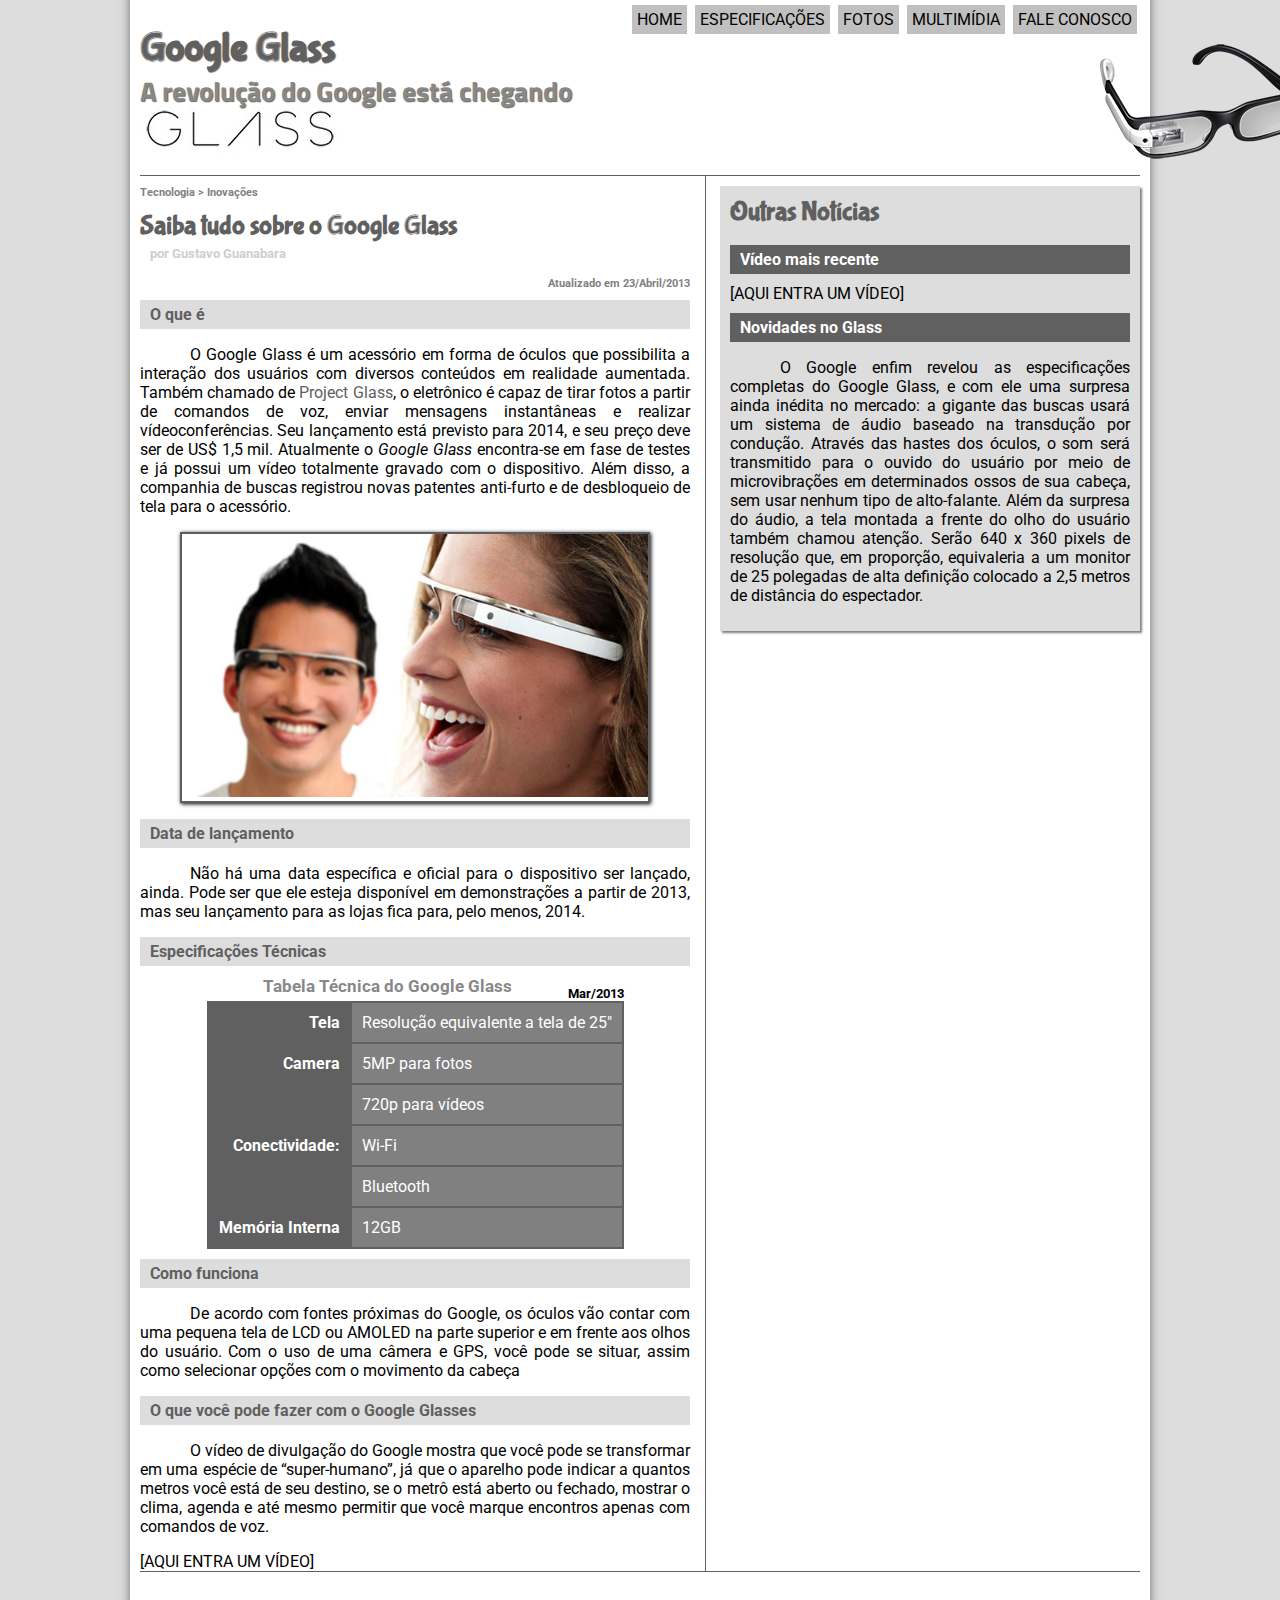
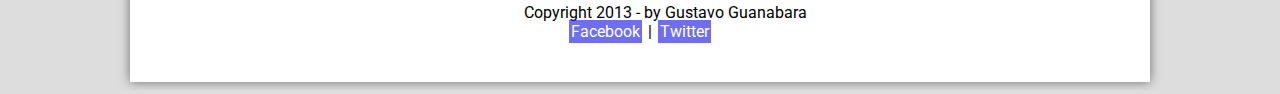
<file: HTML5_CSS3-CursoEmVideo/projeto-glass-html5/index.html>
<!DOCTYPE html>
<html lang = "pt-br">
<head>
	<meta charset="UTF-8">
	<title>Tudo sobre Google Glass</title>
	<link rel="stylesheet" href="_css/estilo.css"/> 


</head>
<script language="javascript" src="_javascript/funcoes.js"></script>

<body>
	<div id="interface">
		<header id = "cabeçalho">
			<hgroup>
				<h1>Google Glass</h1>
				<h2>A revolução do Google está chegando</h2>
			</hgroup>
			<nav id="menu">
				<h1>Menu Principal</h1>
				<ul>
					<li onmouseover="mudaFoto('_imagens/home.png')" onmouseout="mudaFoto('_imagens/glass-oculos-preto-peq.png')"><a href="index.html">Home</a></li>
					<li onmouseover="mudaFoto('_imagens/especificacoes.png')" onmouseout="mudaFoto('_imagens/glass-oculos-preto-peq.png')"><a href="specs.html">Especificações</a></li>
					<li onmouseover="mudaFoto('_imagens/fotos.png')" onmouseout="mudaFoto('_imagens/glass-oculos-preto-peq.png')"><a href="fotos.html">Fotos</a></li>
					<li onmouseover="mudaFoto('_imagens/multimidia.png')" onmouseout="mudaFoto('_imagens/glass-oculos-preto-peq.png')"><a href="multimidia.html">Multimídia</a></li>
					<li onmouseover="mudaFoto('_imagens/contato.png')" onmouseout="mudaFoto('_imagens/glass-oculos-preto-peq.png')"><a href="fale-conosco.html">Fale conosco</a></li>
				</ul> 
			</nav>

			<img id = "icone" src="_imagens/glass-oculos-preto-peq.png">
		</header>




		<section id="corpo"> 

			<article id="noticia-principal">
				<header id="cabecalho-artigo"> 
					<hgroup>
						<h3>Tecnologia > Inovações</h3>
						<h1>Saiba tudo sobre o Google Glass</h1>
						<h2>por Gustavo Guanabara</h2>
						<h3 class="direita">Atualizado em 23/Abril/2013</h3>

					</hgroup>
				</header>
				<h2>O que é</h2>
				<p>O <span>Google Glass</span> é um acessório em forma de óculos que possibilita a interação dos usuários com diversos conteúdos em realidade aumentada. Também chamado de <a href="https://www.google.com/glass/start/" target="_blank">Project Glass</a>, o eletrônico é capaz de tirar fotos a partir de comandos de voz, enviar mensagens instantâneas e realizar vídeoconferências. Seu lançamento está previsto para 2014, e seu preço deve ser de US$ 1,5 mil. Atualmente o <em>Google Glass</em> encontra-se em fase de testes e já possui um vídeo totalmente gravado com o dispositivo. Além disso, a companhia de buscas registrou novas patentes anti-furto e de desbloqueio de tela para o acessório.</p>
				<figure class="foto-legenda">
					<img src="_imagens/glass-quadro-homem-mulher.jpg">
					<figcaption>
						<h3>Google Glass</h3>
						<p>Uma nova maneira de ver o mundo</p>
					</figcaption>
				</figure>
				<h2>Data de lançamento</h2>
				<p>Não há uma data específica e oficial para o dispositivo ser lançado, ainda. Pode ser que ele esteja disponível em demonstrações a partir de 2013, mas seu lançamento para as lojas fica para, pelo menos, 2014.</p>

				<table id="tabelaespec">
					<h2>Especificações Técnicas</h2>
					<caption>Tabela Técnica do Google Glass <span>Mar/2013</span></caption>
					<tr><td class="ce">Tela</td><td class="cd">Resolução equivalente a tela de 25"</td></tr>
					<tr><td rowspan="2" class="ce">Camera </td><td class="cd" >5MP para fotos </td></tr>
					<tr><td class="cd"> 720p para vídeos</td></tr>
					<tr><td rowspan="2" class="ce">Conectividade:</td><td class="cd"> Wi-Fi</td></tr>
					<tr><td class="cd"> Bluetooth</td></tr>
					<tr><td class="ce">Memória Interna</td><td class="cd"> 12GB</td></tr>
				</table>	
				<h2>Como funciona</h2>
				<p>De acordo com fontes próximas do Google, os óculos vão contar com uma pequena tela de LCD ou AMOLED na parte superior e em frente aos olhos do usuário. Com o uso de uma câmera e GPS, você pode se situar, assim como selecionar opções com o movimento da cabeça</p>
				<h2>O que você pode fazer com o Google Glasses</h2>
				<p>O vídeo de divulgação do Google mostra que você pode se transformar em uma espécie de “super-<wbr>humano”, já que o aparelho pode indicar a quantos metros você está de seu destino, se o metrô está aberto ou fechado, mostrar o clima, agenda e até mesmo permitir que você marque encontros apenas com comandos de voz.</p>

					[AQUI ENTRA UM VÍDEO]
				</article>
			</section>

			<aside id="lateral">
				<h1>Outras Notícias</h1>
				<h2>Vídeo mais recente</h2>

				[AQUI ENTRA UM VÍDEO]

				<h2>Novidades no Glass</h2>
				<p>O Google enfim revelou as especificações completas do Google Glass, e com ele uma surpresa ainda inédita no mercado: a gigante das buscas usará um sistema de áudio baseado na transdução por condução. Através das hastes dos óculos, o som será transmitido para o ouvido do usuário por meio de microvibrações em determinados ossos de sua cabeça, sem usar nenhum tipo de alto-falante.

				Além da surpresa do áudio, a tela montada a frente do olho do usuário também chamou atenção. Serão 640 x 360 pixels de resolução que, em proporção, equivaleria a um monitor de 25 polegadas de alta definição colocado a 2,5 metros de distância do espectador.</p>
			</aside>

			<footer id="rodape">
				<p>Copyright 2013 - by Gustavo Guanabara<br>
					<a href="https://facebook.com" target="_blank">Facebook</a> | <a href="https://twitter.com" target="_blank"/>Twitter</a></p>
				</footer>	
			</div>


		</body>


		</html>
</file>
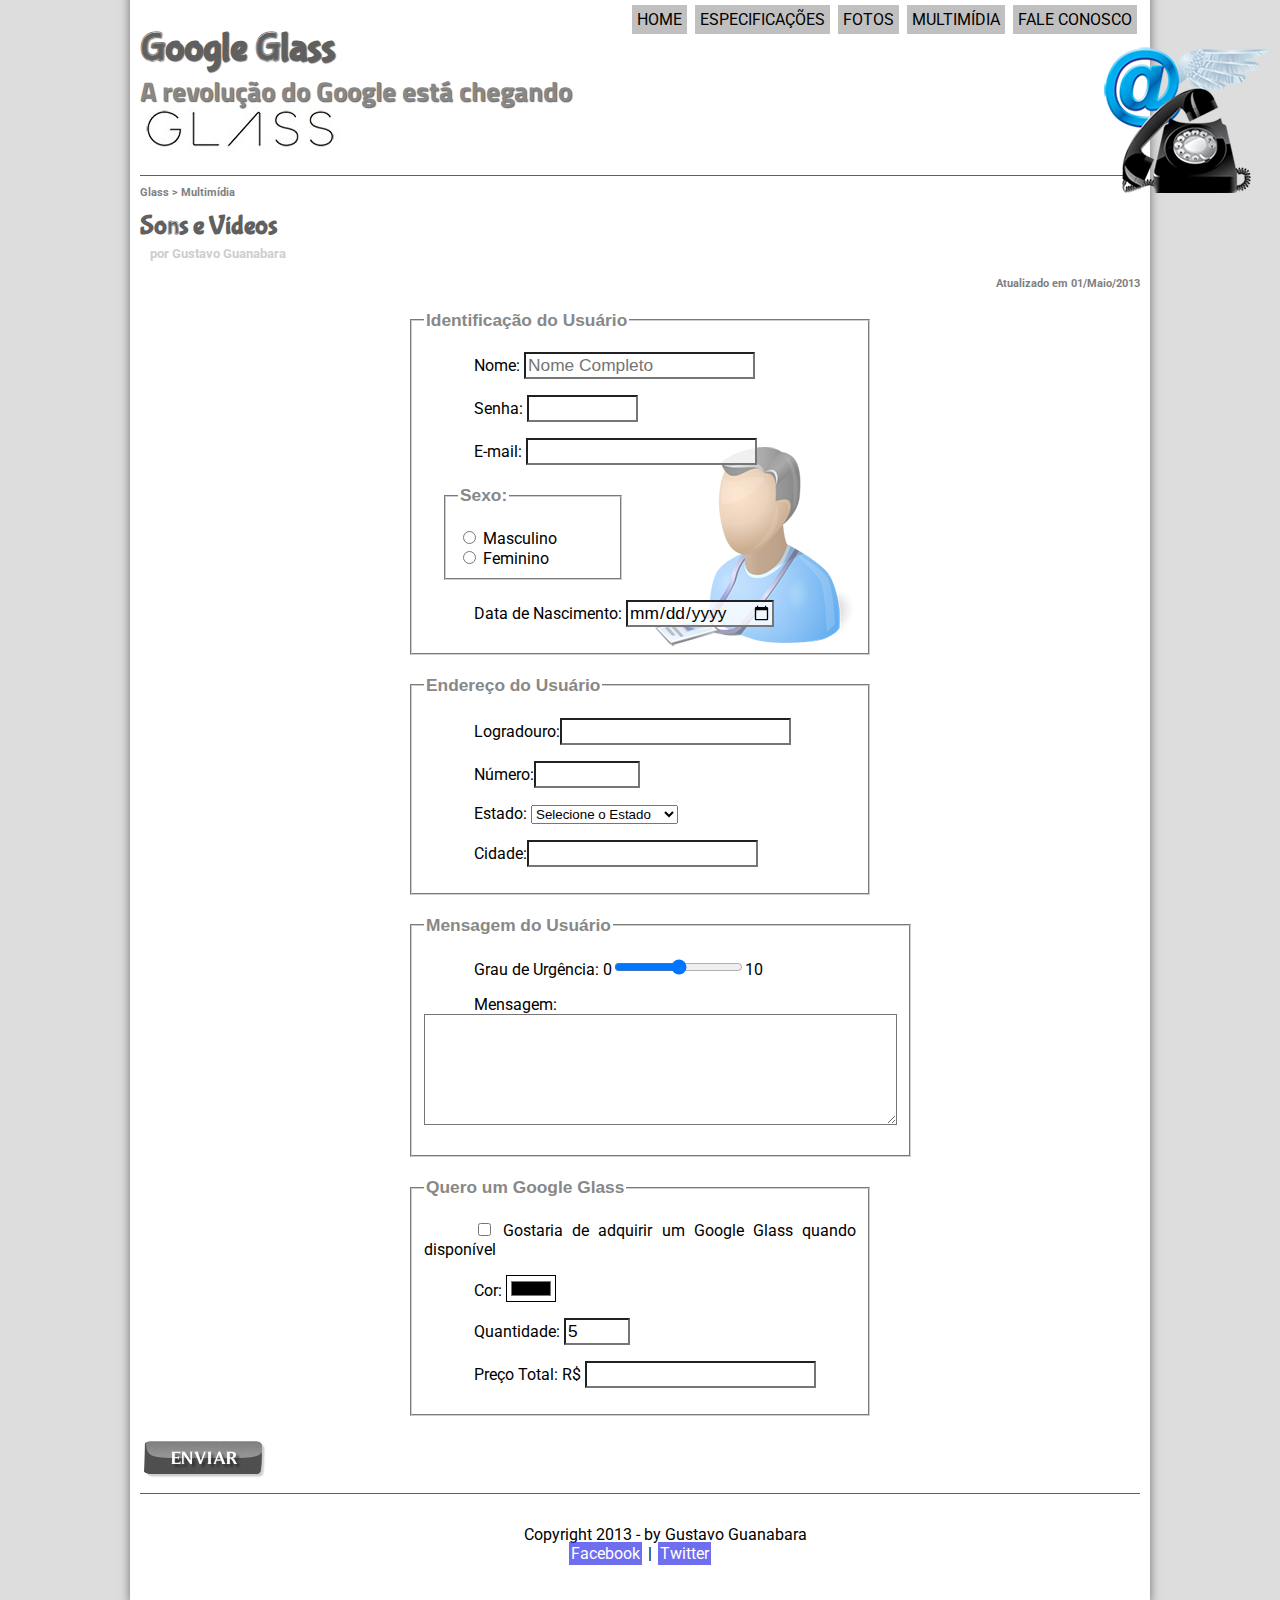
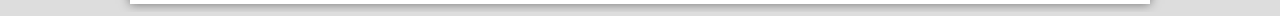
<file: HTML5_CSS3-CursoEmVideo/projeto-glass-html5/fale-conosco.html>
<!DOCTYPE html>
<html lang = "pt-br">
<head>
    <meta charset="UTF-8">
    <title>Tudo sobre Google Glass</title>
    <link rel="stylesheet" href="_css/estilo.css"/> 
    <link rel="stylesheet" href="_css/form.css"


</head>
<script language="javascript" src="_javascript/funcoes.js"></script>

<script>
    function calc_total(){
        var qtd = parseInt(document.getElementById('cQtd').value);
        tot=qtd*1500;
        document.getElementById('cTot').value = tot;
    }

</script>

<body>
    <div id="interface">
        <header id = "cabeçalho">
            <hgroup>
                <h1>Google Glass</h1>
                <h2>A revolução do Google está chegando</h2>
            </hgroup>
            <nav id="menu">
                <h1>Menu Principal</h1>
                <ul>
                    <li onmouseover="mudaFoto('_imagens/home.png')" onmouseout="mudaFoto('_imagens/glass-oculos-preto-peq.png')"><a href="index.html">Home</a></li>
                    <li onmouseover="mudaFoto('_imagens/especificacoes.png')" onmouseout="mudaFoto('_imagens/glass-oculos-preto-peq.png')"><a href="specs.html">Especificações</a></li>
                    <li onmouseover="mudaFoto('_imagens/fotos.png')" onmouseout="mudaFoto('_imagens/glass-oculos-preto-peq.png')"><a href="fotos.html">Fotos</a></li>
                    <li onmouseover="mudaFoto('_imagens/multimidia.png')" onmouseout="mudaFoto('_imagens/glass-oculos-preto-peq.png')"><a href="multimidia.html">Multimídia</a></li>
                    <li onmouseover="mudaFoto('_imagens/contato.png')" onmouseout="mudaFoto('_imagens/glass-oculos-preto-peq.png')"><a href="fale-conosco.html">Fale conosco</a></li>
                </ul> 
            </nav>

            <img id = "icone" src="_imagens/contato.png">
        </header>

        <section id="corpo-full">
            <article id="noticia-principal">
                <header id="cabecalho-artigo"> 
                    <hgroup>
                        <h3>Glass > Multimídia</h3>
                        <h1>Sons e Vídeos</h1>
                        <h2>por Gustavo Guanabara</h2>
                        <h3 class="direita">Atualizado em 01/Maio/2013</h3>

                    </hgroup>
                </header>

                <form method="post" id="fContato" action="mailto:bru.santana99@gmail.com" oninput="calc_total();">
                    <fieldset id="usuario"> <legend>Identificação do Usuário</legend>
                        <p><label for="cNome">Nome:</label>
                            <input type="text" name="tNome" id="cNome" size="20" maxlength="30" placeholder="Nome Completo"></p>
                            <p><label for="cSenha">Senha:</label>
                                <input type="password" name="tSenha" id="cSenha"  size="8" maxlength="8"></p>
                                <p><label for="cEmail">E-mail:</label>
                                    <input type="email" name="tEmail" id="cEmail" size="20" maxlength="30"></p>
                                    <fieldset id="sexo"><legend>Sexo:</legend></p>
                                        <input type="radio" name="tSexo" id="cMasc"/> <label for="cMasc">Masculino</label><br>
                                        <input type="radio" name="tSexo" id="cFem"/> <label for="cFem">Feminino</label>
                                    </fieldset>
                                    <p><label for="cNasc">Data de Nascimento:</label>
                                        <input type="date" name="tNasc" id="cNasc"/></p>
                                    </fieldset>

                                    <fieldset id="endereco">
                                        <legend>Endereço do Usuário</legend>
                                        <p><label for="">Logradouro:</label><input type="text" name="tRua" id="cRua" size:"13" maxlength="80"></p>
                                        <p><label for="">Número:</label><input type="number" name="tNum" id="cNum" min="0" max="999999"></p>
                                        <p><label for="cEst">Estado:</label>
                                            <select name="tEst" id="cEst"</p>
                                                <option value="0">Selecione o Estado</option>
                                                <optgroup label="Sudeste">
                                                    <option value="SP">São Paulo</option>
                                                    <option value="RJ">Rio de Janeiro</option>
                                                    <option value="MG">Minas Gerais</option>
                                                    <option value="ES">Espirito Santo</option>
                                                </optgroup>
                                                <optgroup label="Sul">
                                                    <option value="PR">Paraná</option>
                                                    <option value="RS">Rio Grande do Sul</option>
                                                    <option value="SC">Santa Catarina</option>
                                                </optgroup>

                                            </select>
                                            <p><label for="cCid">Cidade:</label><input type="text" name="tCid" id="cCid" list="cidade"></p>
                                            <datalist id="cidade">
                                                <option value="Rio de Janeiro"></option>
                                                <option value="Nova Iguaçu"></option>
                                                <option value="Niteroi"></option>
                                            </datalist>
                                        </fieldset>
                                        
                                        <fieldset class="mensagem">
                                         <legend> Mensagem do Usuário</legend>
                                         <p><label for="cUrg">Grau de Urgência:</label>
                                            0<input type="range" name="tUrg" id="cUrg" min="0" max="10" step="1"/>10</p>
                                            <p><label for="cMsg"></label>Mensagem:
                                                <textarea name="tMsg" id="cMsg" cols="45" rows="5"</p></textarea>
                                            </fieldset>

                                            <fieldset class="pedido">
                                                <legend>Quero um Google Glass</legend>
                                                <p><input type="checkbox" name="tPed" id="cPed" />
                                                    <label for="cPed">Gostaria de adquirir um Google Glass quando disponível</label></p>
                                                    <p><label for="cCor">Cor:
                                                        <input type="color" name="tCor" id="cCor"/></label>
                                                    </p>
                                                    <p><label for="cQtd">Quantidade:</label>
                                                        <input type="number" name="tQtd" id="cQtd" min="0" max="99" value ="5"/>
                                                    </p>
                                                    <p><label for="cTot">Preço Total: R$</label>
                                                        <input type="text" name="tTot" id="cTot" readonly="read"/>
                                                    </p>
                                                </fieldset>
                                            </form>
                                            
                                            <input type="image" src="_imagens/botao-enviar.png" name="btEnviar">
                                        </article>
                                    </section>

                                    <footer id="rodape">
                                        <p>Copyright 2013 - by Gustavo Guanabara<br>
                                            <a href="https://facebook.com" target="_blank">Facebook</a> | <a href="https://twitter.com" target="_blank"/>Twitter</a></p>
                                        </footer>

                                    </div>
                                </body>
                                </html>
</file>
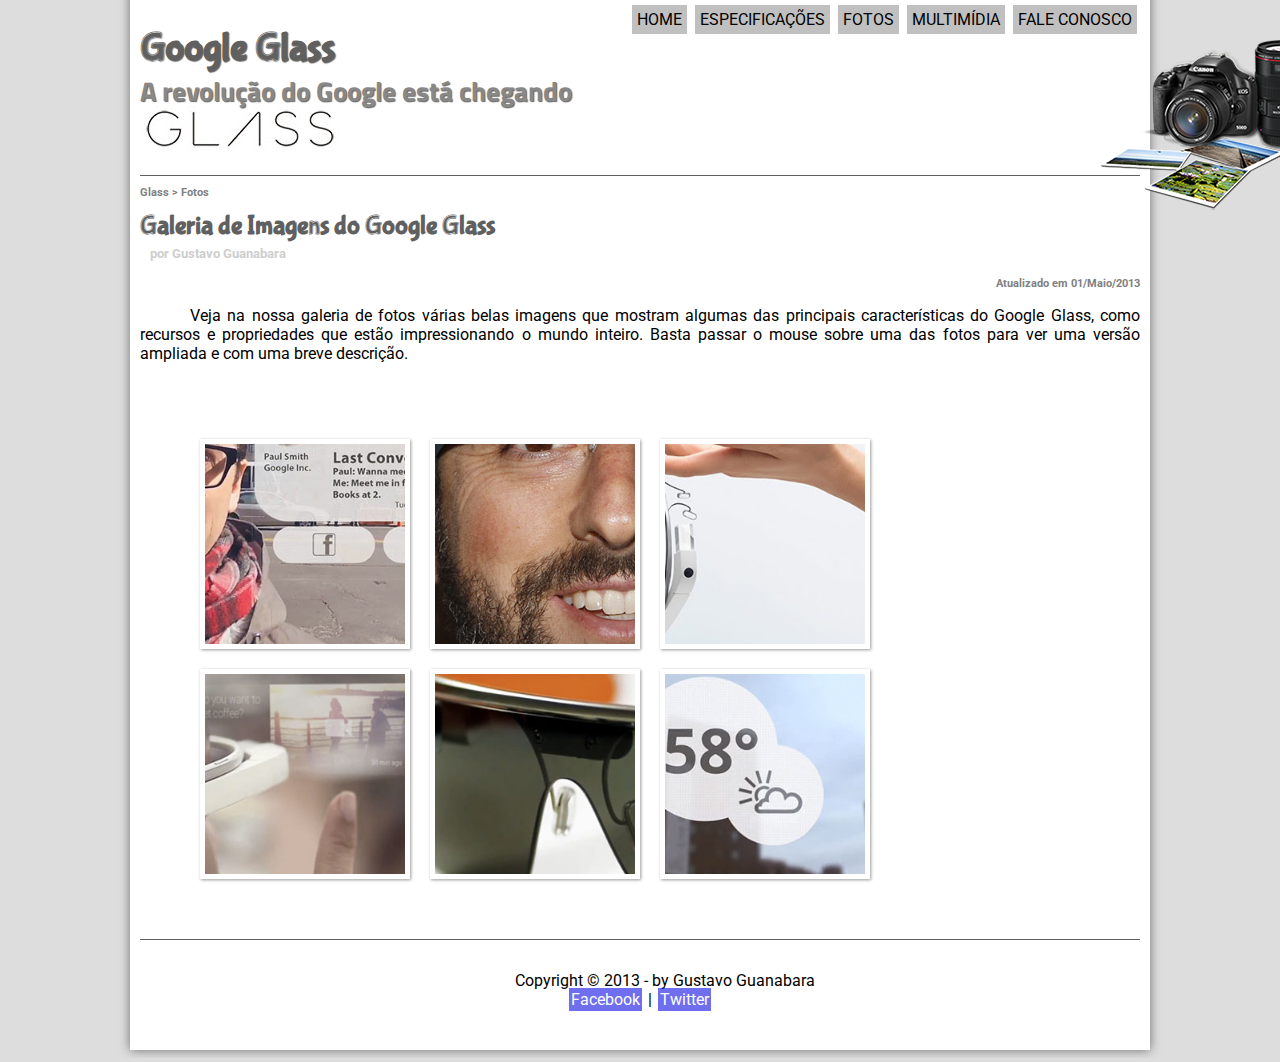
<file: HTML5_CSS3-CursoEmVideo/projeto-glass-html5/fotos.html>
<!DOCTYPE html>
<html lang = "pt-br">
<head>
	<meta charset="UTF-8">
	<title>Tudo sobre Google Glass</title>
	<link rel="stylesheet" href="_css/estilo.css"/> 
	<link rel="stylesheet" href="_css/fotos.css"/>

</head>
<script language="javascript" src="_javascript/funcoes.js"></script>

<body>
	<div id="interface">
		<header id = "cabeçalho">
			<hgroup>
				<h1>Google Glass</h1>
				<h2>A revolução do Google está chegando</h2>
			</hgroup>
			<nav id="menu">
				<h1>Menu Principal</h1>
				<ul>
					<li onmouseover="mudaFoto('_imagens/home.png')" onmouseout="mudaFoto('_imagens/fotos.png')"><a href="index.html">Home</a></li>
					<li onmouseover="mudaFoto('_imagens/especificacoes.png')" onmouseout="mudaFoto('_imagens/fotos.png')"><a href="specs.html">Especificações</a></li>
					<li onmouseover="mudaFoto('_imagens/fotos.png')" onmouseout="mudaFoto('_imagens/fotos.png')"><a href="fotos.html">Fotos</a></li>
					<li onmouseover="mudaFoto('_imagens/multimidia.png')" onmouseout="mudaFoto('_imagens/fotos.png')"><a href="multimidia.html">Multimídia</a></li>
					<li onmouseover="mudaFoto('_imagens/contato.png')" onmouseout="mudaFoto('_imagens/fotos.png')"><a href="fale-conosco.html">Fale conosco</a></li>
				</ul> 
			</nav>
			<img id = "icone" src="_imagens/fotos.png">
		</header>
		
		<section id="corpo-full">
			<article id="noticia-principal">
				<header id="cabecalho-artigo"> 
					<hgroup>
						<h3>Glass > Fotos</h3>
						<h1>Galeria de Imagens do Google Glass</h1>
						<h2>por Gustavo Guanabara</h2>
						<h3 class="direita">Atualizado em 01/Maio/2013</h3>
					</hgroup>
				</header>


				<p>Veja na nossa galeria de fotos várias belas imagens que mostram algumas das principais características do Google Glass, como recursos e propriedades que estão impressionando o mundo inteiro. Basta passar o mouse sobre uma das fotos para ver uma versão ampliada e com uma breve descrição.</p>

				<ul id="album-fotos">
					<li id="foto01"><span>Agenda e lembretes</span></li>
					<li id="foto02"><span>Sergey Brin usando o Glass</span></li>
					<li id="foto03"><span>Leve e compacto</span></li>
					<li id="foto04"><span>Sensação de uma tela de 50"</span></li>
					<li id="foto05"><span>Vários tipos de lente</span></li>
					<li id="foto06"><span>Informações importantes</span></li>
				</ul>

			</article>
		</section>
		<footer id="rodape">
			<p>Copyright &copy; 2013 - by Gustavo Guanabara<br>
				<a href="https://facebook.com" target="_blank">Facebook</a> | <a href="https://twitter.com" target="_blank"/>Twitter</a></p>
			</footer>

		</div>
	</body>
	</html>
</file>
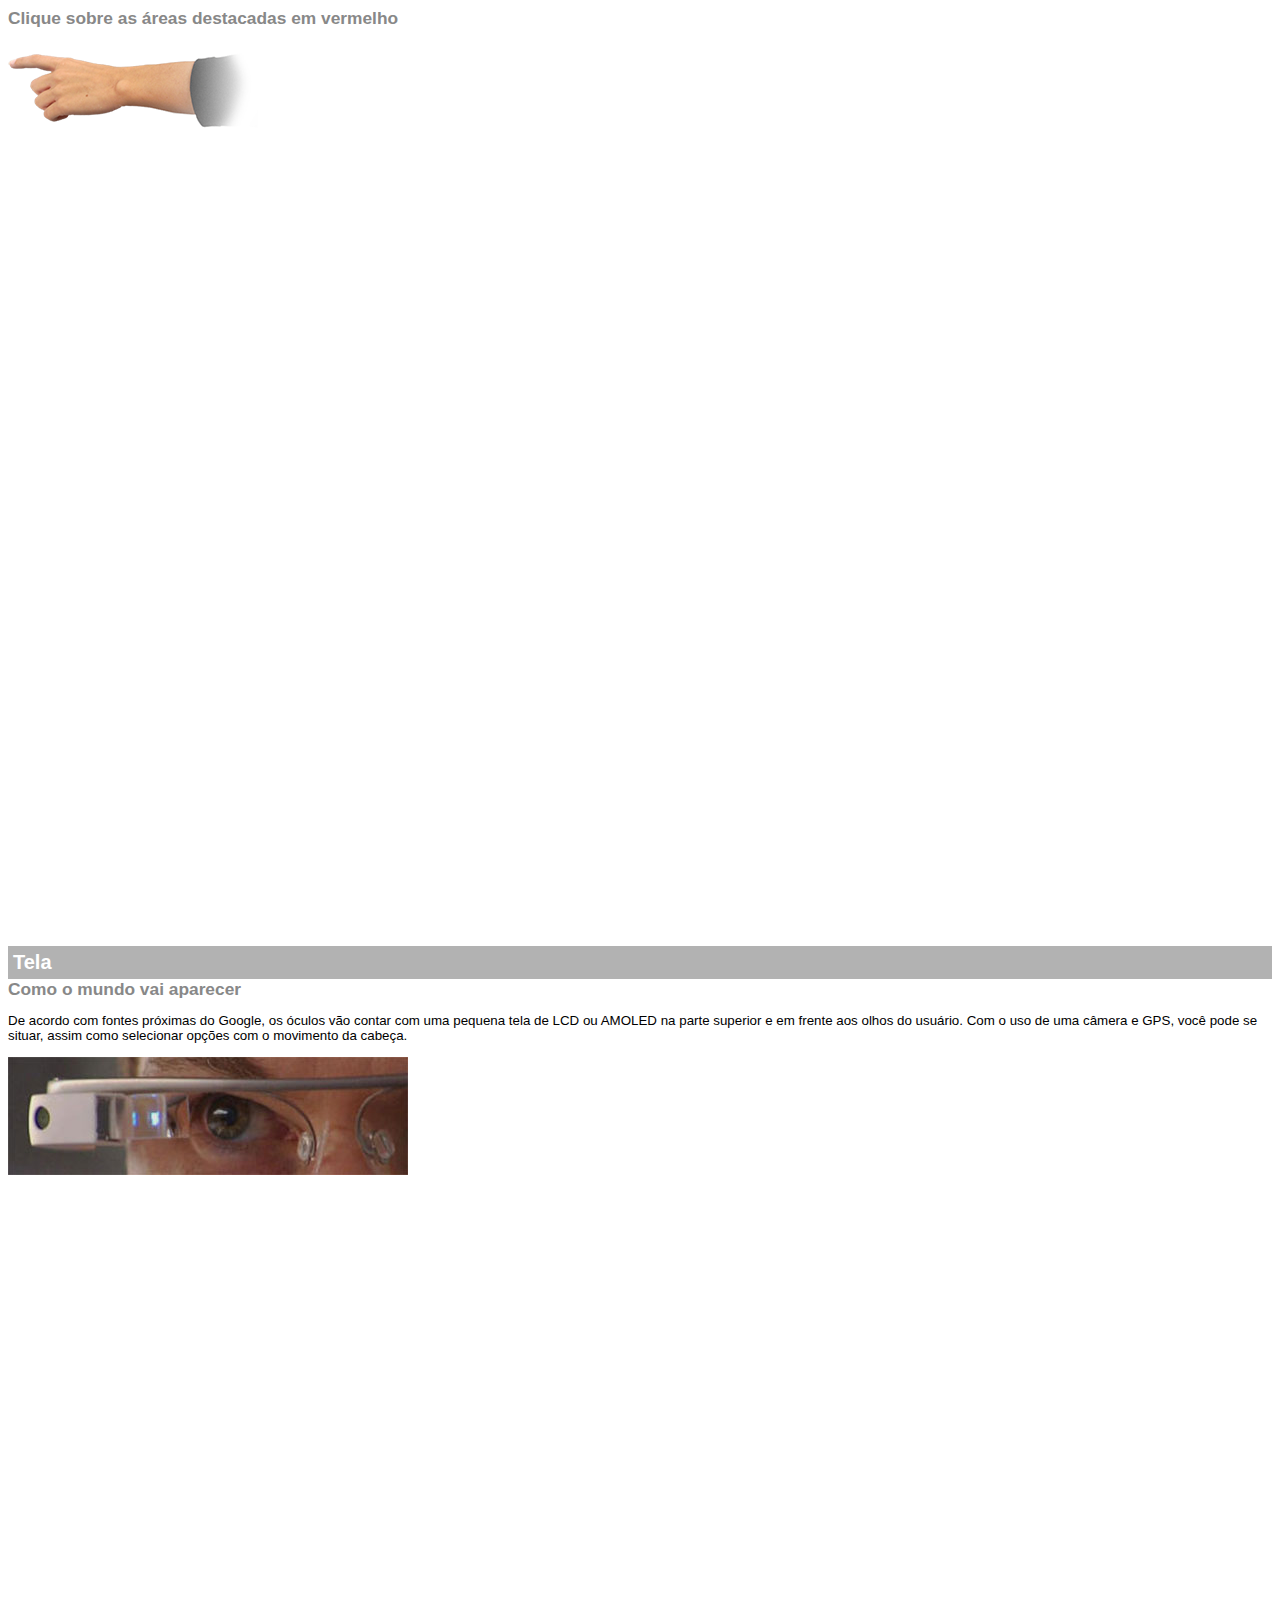
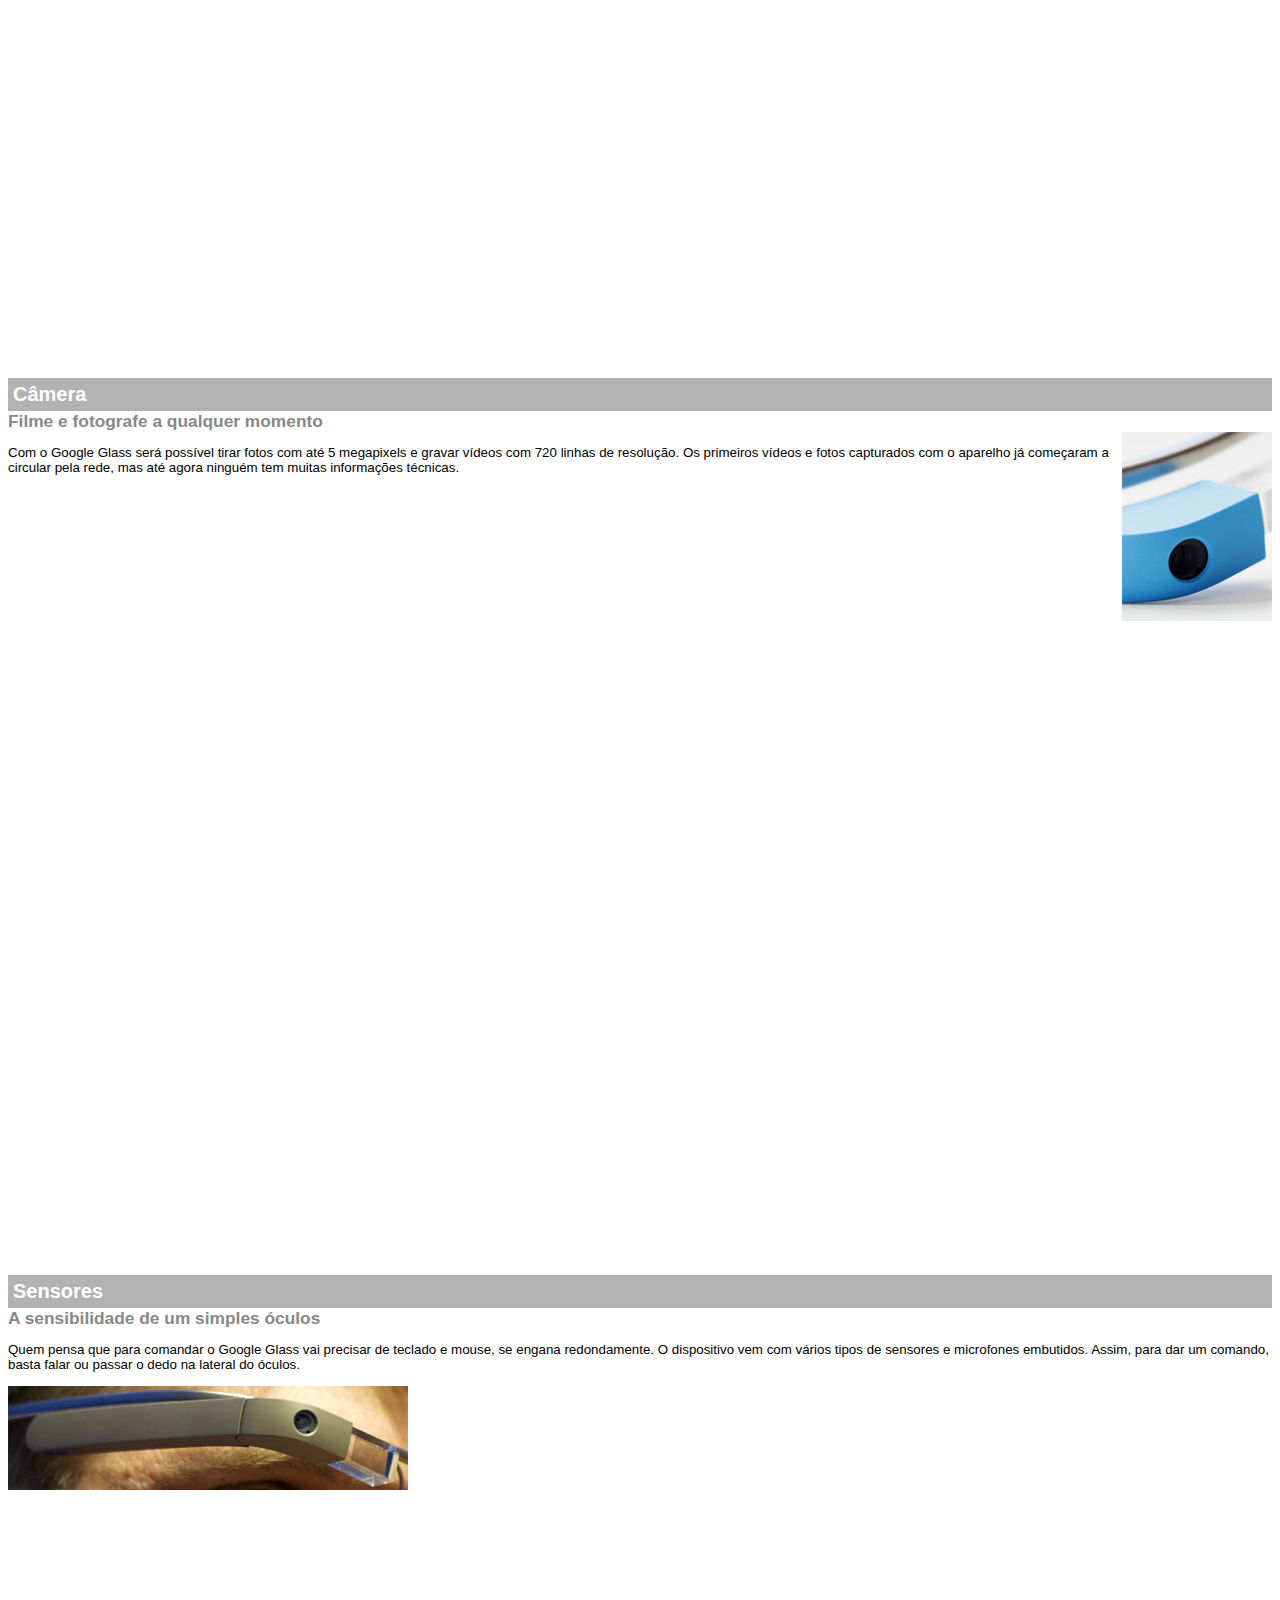
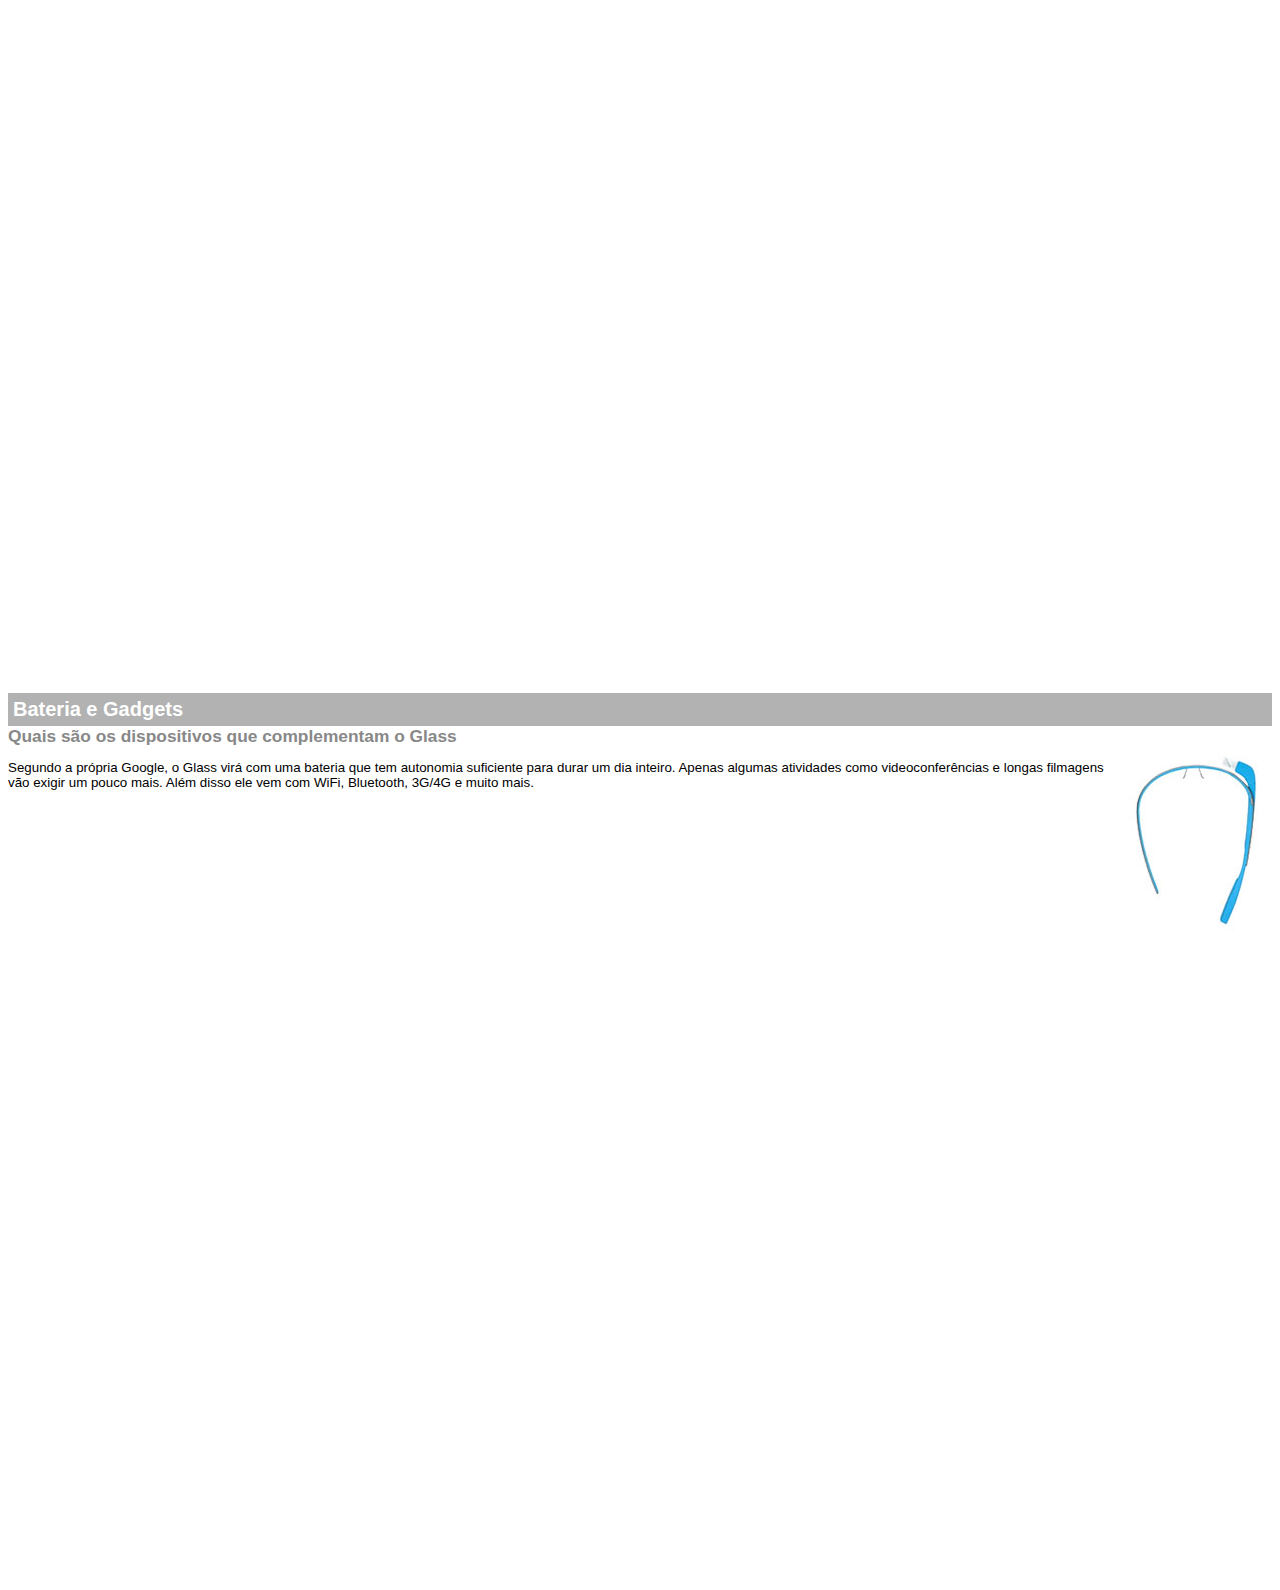
<file: HTML5_CSS3-CursoEmVideo/projeto-glass-html5/google-glass.html>
<!DOCTYPE html>
<html>
<head>
	<meta charset="utf-8">
	<title>	Informações sobre Google Glass</title>
	<style type="text/css">
		body{
			font-family: 'Roboto', sans-serif;
			font-size: 10pt;
			overflow-x: hidden;
        }
        ::-webkit-scrollbar {
            display: none;
        }
		}

		p{
			text-align: justify;
			text-indent: 20px;

		}

		h1{
			font-size: 15pt ;
			color: white;
			background-color: rgba(0, 0, 0, .3);
			padding: 5px;
			margin: 0px;
		}

		h2{
			font-size:13pt;
			color:#888888;
			margin:0px;

		}

		article{

			margin-bottom: 800px;
		}

		img.imgDir{
			display:block; 
			float:right;
			margin-left:5px;
		}

		
	</style>
	

</head>

<body>

	<article id="topo">
		<header> 
			<h2>Clique sobre as áreas destacadas em vermelho</h2>
		</header>
	<img src="_imagens/mao.png" alt="Mão apontando para a esquerda"/>
	</article>


	<article id="tela">
		<header>
			<h1>Tela</h1>
			<h2>Como o mundo vai aparecer</h2>
		</header>

		<p>De acordo com fontes próximas do Google, os óculos vão contar com uma pequena tela de LCD ou AMOLED na parte superior e em frente aos olhos do usuário. Com o uso de uma câmera e GPS, você pode se situar, assim como selecionar opções com o movimento da cabeça.</p>
	<img src="_imagens/det-tela.jpg" alt="Tela do Google Glass"/></article>

	<article id="camera">
		<header>
			<h1>Câmera</h1>
			<h2>Filme e fotografe a qualquer momento</h2>
		</header>
		<img src="_imagens/det-camera.jpg" alt="Camera do Google Glass" class="imgDir"/>
		<p>Com o Google Glass será possível tirar fotos com até 5 megapixels e gravar vídeos com 720 linhas de resolução. Os primeiros vídeos e fotos capturados com o aparelho já começaram a circular pela rede, mas até agora ninguém tem muitas informações técnicas.</p>
	</article>

	<article id="sensores">
		<header>
			<h1>Sensores</h1>
			<h2>A sensibilidade de um simples óculos</h2>
		</header>
		<p>Quem pensa que para comandar o Google Glass vai precisar de teclado e mouse, se engana redondamente. O dispositivo vem com vários tipos de sensores e microfones embutidos. Assim, para dar um comando, basta falar ou passar o dedo na lateral do óculos.
		</p>
		<img src="_imagens/det-touch.jpg" alt="Sensores do Google Glass" />
	</article>

	<article id="gadgets" >
		<header>
			<h1>Bateria e Gadgets</h1>
			<h2>Quais são os dispositivos que complementam o Glass</h2>
		</header>
			<img src="_imagens/det-bateria.jpg" alt="Bateria e Gadgets do Google Glass" class="imgDir"/>
		<p>Segundo a própria Google, o Glass virá com uma bateria que tem autonomia suficiente para durar um dia inteiro. Apenas algumas atividades como videoconferências e longas filmagens vão exigir um pouco mais. Além disso ele vem com WiFi, Bluetooth, 3G/4G e muito mais.</p>
	</article>
</body>




</html>
</file>
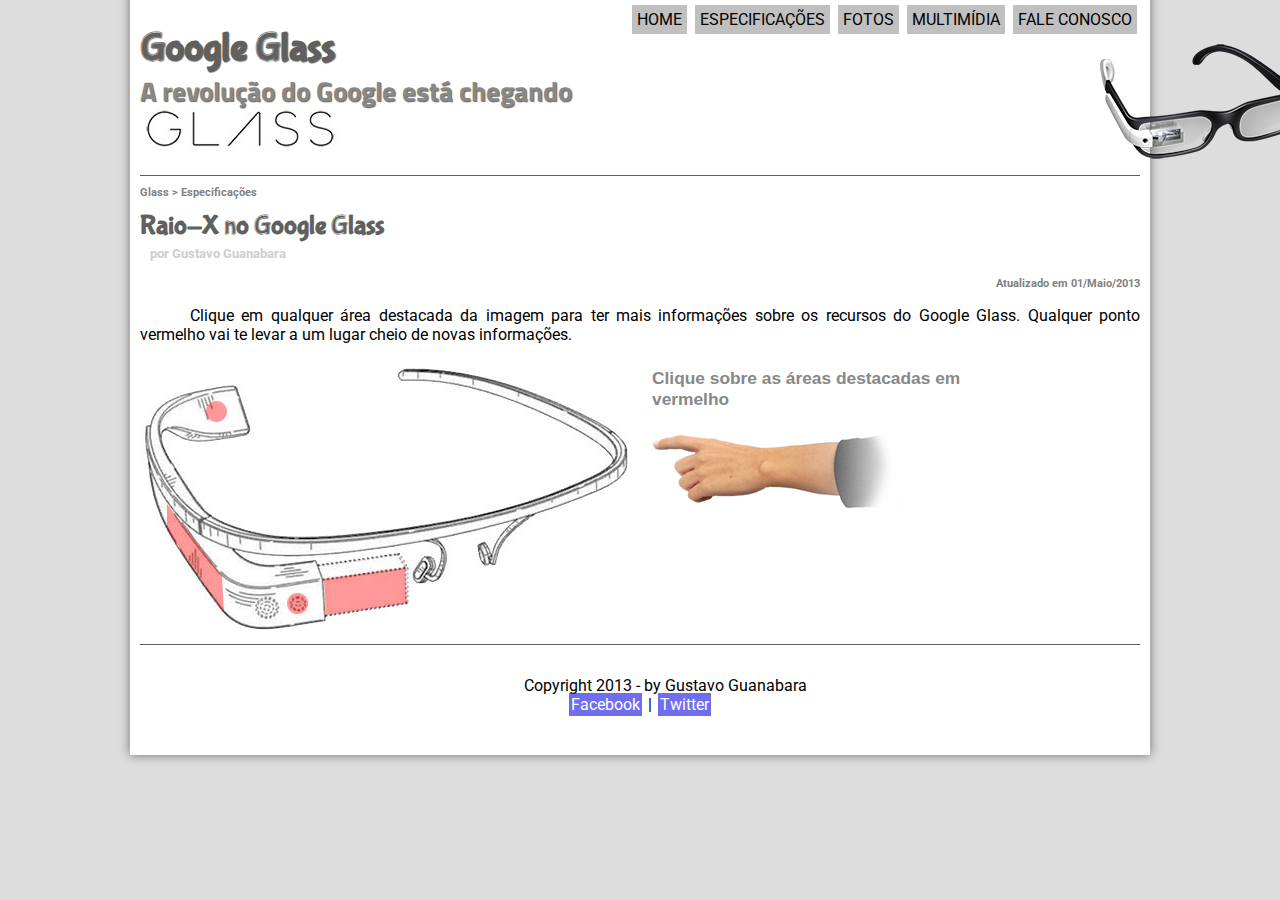
<file: HTML5_CSS3-CursoEmVideo/projeto-glass-html5/specs.html>
<!DOCTYPE html>
<html lang = "pt-br">
<head>
	<meta charset="UTF-8">
	<title>Tudo sobre Google Glass</title>
	<link rel="stylesheet" href="_css/estilo.css"/> 
	<link rel="stylesheet" href="_css/specs.css"/>

</head>
<script language="javascript" src="_javascript/funcoes.js"></script>

<body>
	<div id="interface">
		<header id = "cabeçalho">
			<hgroup>
				<h1>Google Glass</h1>
				<h2>A revolução do Google está chegando</h2>
			</hgroup>
			<nav id="menu">
				<h1>Menu Principal</h1>
				<ul>
					<li onmouseover="mudaFoto('_imagens/home.png')" onmouseout="mudaFoto('_imagens/especificacoes.png')"><a href="index.html">Home</a></li>
					<li onmouseover="mudaFoto('_imagens/especificacoes.png')" onmouseout="mudaFoto('_imagens/especificacoes.png')"><a href="specs.html">Especificações</a></li>
					<li onmouseover="mudaFoto('_imagens/fotos.png')" onmouseout="mudaFoto('_imagens/especificacoes.png')"><a href="fotos.html">Fotos</a></li>
					<li onmouseover="mudaFoto('_imagens/multimidia.png')" onmouseout="mudaFoto('_imagens/especificacoes.png')"><a href="multimidia.html">Multimídia</a></li>
					<li onmouseover="mudaFoto('_imagens/contato.png')" onmouseout="mudaFoto('_imagens/especificacoes.png')"><a href="fale-conosco.html">Fale conosco</a></li>
				</ul> 
			</nav>

			<img id = "icone" src="_imagens/glass-oculos-preto-peq.png">

		</header>
		<section id="corpo-full">
			<article id="noticia-principal">
				<header id="cabecalho-artigo"> 
					<hgroup>
						<h3>Glass > Especificações</h3>
						<h1>Raio-X no Google Glass</h1>
						<h2>por Gustavo Guanabara</h2>
						<h3 class="direita">Atualizado em 01/Maio/2013</h3>

					</hgroup>
				</header>


				<p>Clique em qualquer área destacada da imagem para ter mais informações sobre os recursos do Google Glass. Qualquer ponto vermelho vai te levar a um lugar cheio de novas informações.</p>
				<section id="conteudo">
					<img src="_imagens/glass-esquema-marcado.jpg" usemap="#mapa">
					<map name="mapa">
						<area shape="rect" coords="179,202,270,260" href="google-glass.html#tela" target="janela">
						<area shape="circle" coords="158,243,12"	href="google-glass.html#camera" target="janela">
						<area shape="circle" coords="76,52,12"	href="google-glass.html#gadgets" target="janela">
						<area shape="poly" coords="28,143,83,216,84,249,27,169"	href="google-glass.html#sensores" target="janela">
					</map>
					<iframe src="google-glass.html" name="janela" id="frame-spec"></iframe>
				</section>
			</article>
		</section>
		

		<footer id="rodape">
			<p>Copyright 2013 - by Gustavo Guanabara<br>
				<a href="https://facebook.com" target="_blank">Facebook</a> | <a href="https://twitter.com" target="_blank"/>Twitter</a></p>
			</footer>

		</div>
	</body>
	</html>
</file>
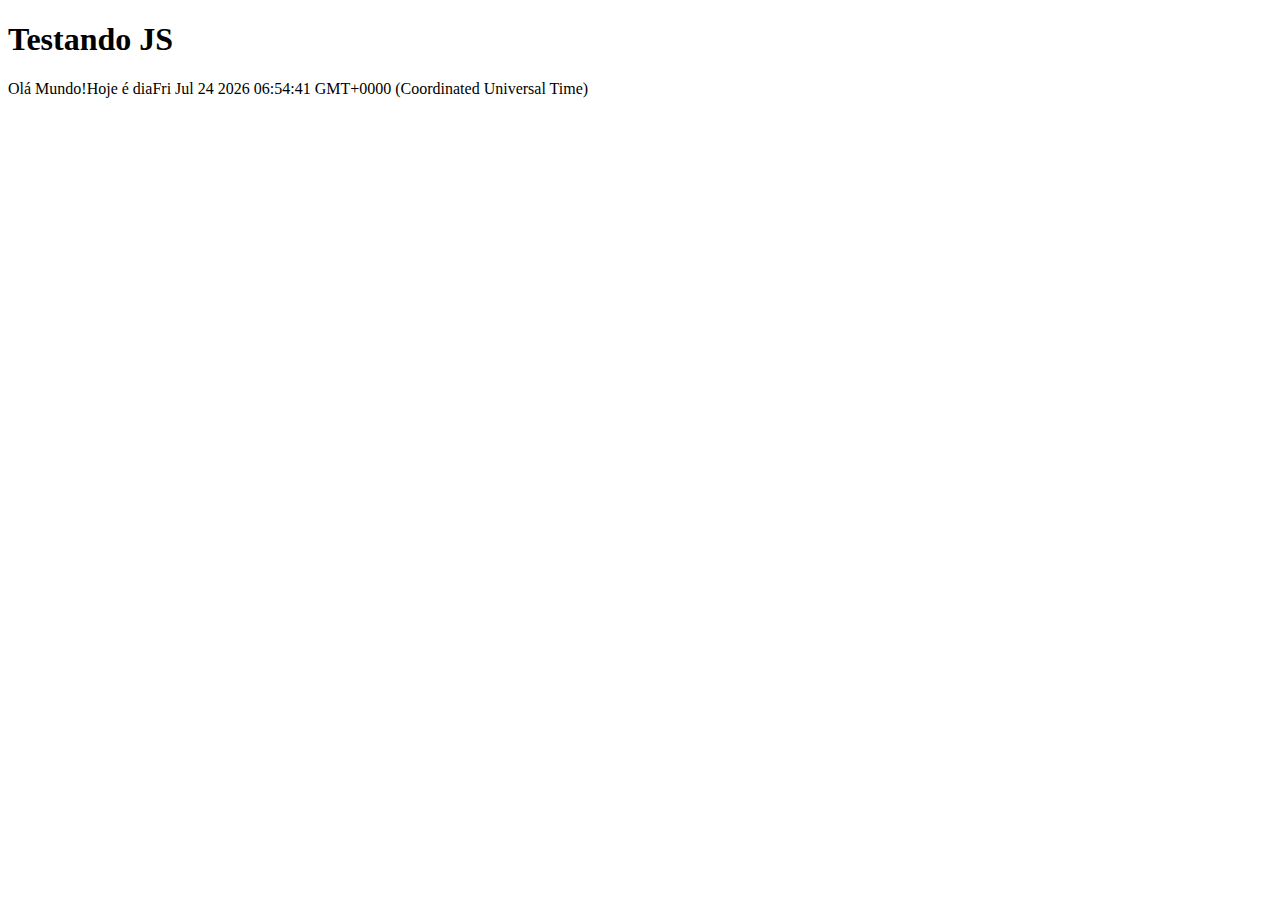
<file: HTML5_CSS3-CursoEmVideo/projeto-glass-html5/testejs01.html>
<!DOCTYPE html>
<html>
<head>
	<title> Testando JS</title>
	<meta charset="utf-8"/>


</head>

<body>
	<h1>Testando JS</h1>
	<script>
		alert("Olá Mundo!");
		document.write("Olá Mundo!");
		document.write("Hoje é dia" + Date());


	</script>
</body>
</html>
</file>
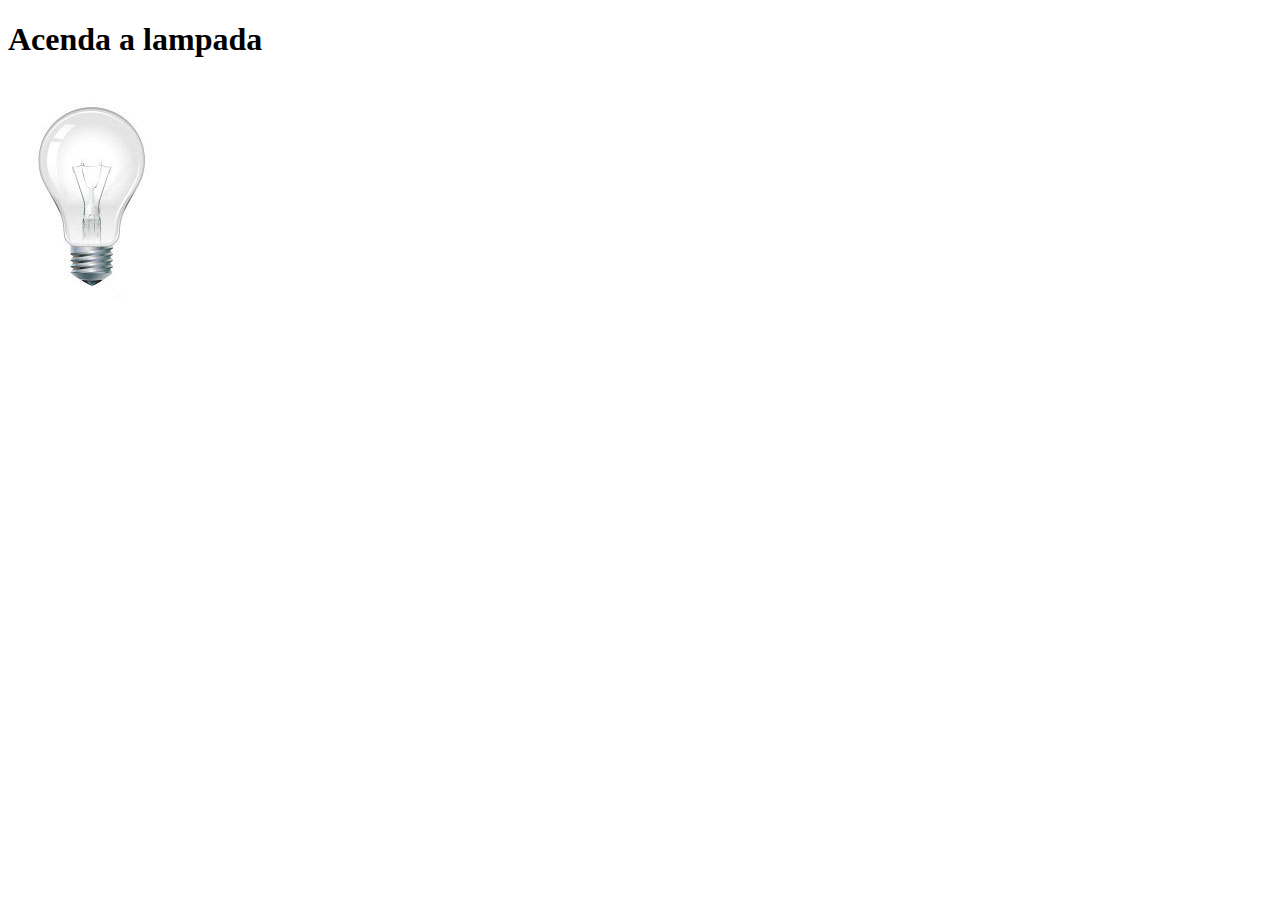
<file: HTML5_CSS3-CursoEmVideo/projeto-glass-html5/testejs02.html>
<!DOCTYPE html>
<html>
<head>
	<title> Testando JS 2</title>
	<meta charset="utf-8"/>
	<script>
		function acendeLampada(){
			document.getElementById('lampada').src = "_imagens/lampada-acesa.jpg";	
		}

		function apagaLampada(){
			document.getElementById('lampada').src = "_imagens/lampada-apagada.jpg";
		}
		function quebraLampada(){
			document.getElementById('lampada').src="_imagens/lampada-quebrada.jpg";
		}
	</script>

</head>

<body>
	<h1>Acenda a lampada</h1>
	<img src="_imagens/lampada-apagada.jpg" id="lampada" onmousemove="acendeLampada()" onmouseout="apagaLampada()" onclick="quebraLampada()"/>
	
</body>
</html>
</file>
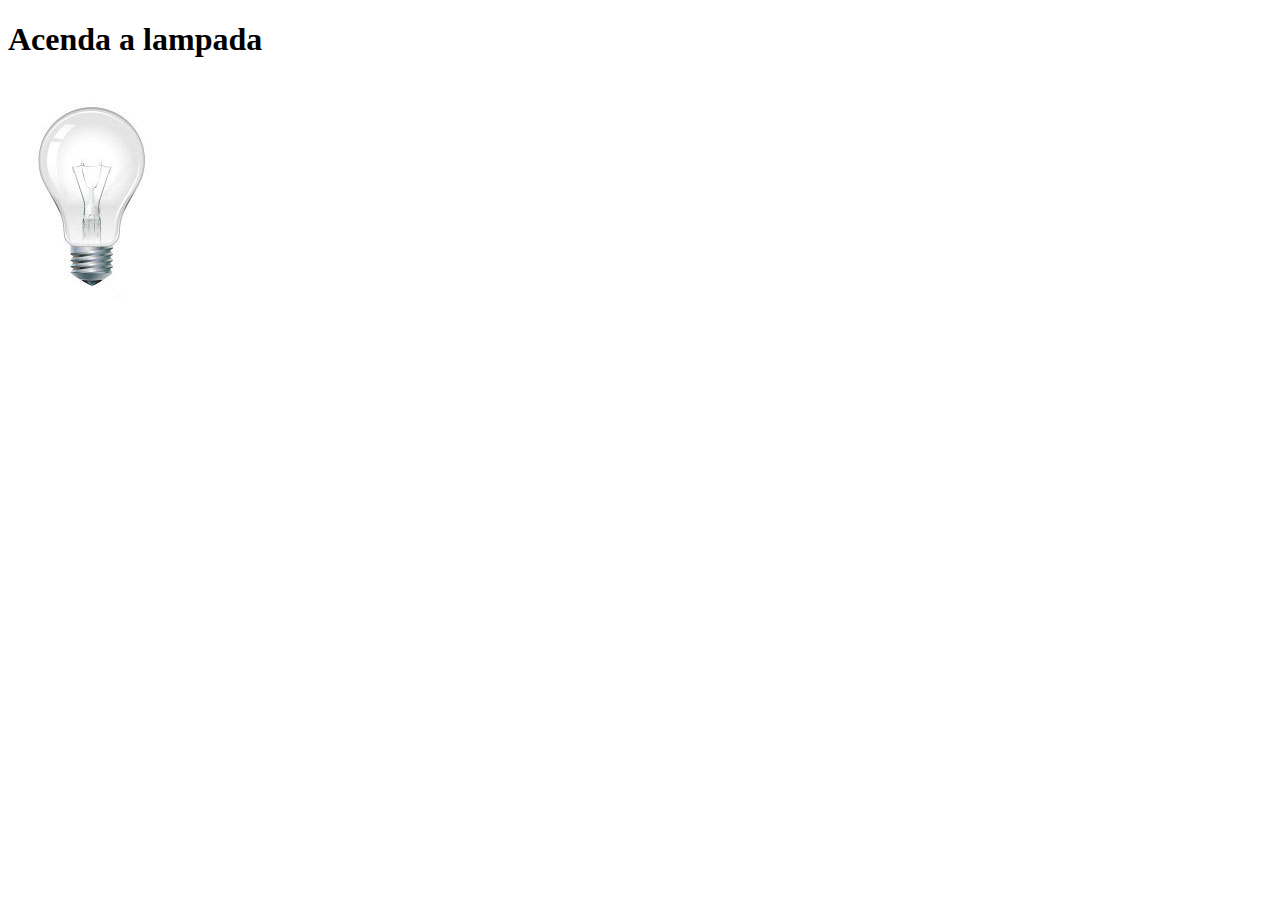
<file: HTML5_CSS3-CursoEmVideo/projeto-glass-html5/testejs03.html>
<!DOCTYPE html>
<html>
<head>
	<title> Testando JS 3</title>
	<meta charset="utf-8"/>
	<script>
		var quebrada = false;
		function mudaLampada(tipo){
			if(!quebrada){
				document.getElementById('lampada').src = "_imagens/" + tipo + ".jpg";	
				if (tipo=='lampada-quebrada')
				{
					quebrada = true;
				}
			}
		}

	</script>

</head>

<body>
	<h1>Acenda a lampada</h1>
	<img src="_imagens/lampada-apagada.jpg" id="lampada" onmousemove="mudaLampada('lampada-acesa')" onmouseout="mudaLampada('lampada-apagada')" onclick="mudaLampada('lampada-quebrada')">

</body>
</html>
</file>
<file: HTML5_CSS3-CursoEmVideo/projeto-glass-html5/_css/estilo.css>
@charset "UTF-8";
@import url('https://fonts.googleapis.com/css2?family=Titillium+Web&display=swap');
@import url('https://fonts.googleapis.com/css2?family=Roboto&family=Titillium+Web&display=swap');
@font-face {
	font-family:'FontLogo';
	src: url("../_fonts/bubblegum-sans-regular.otf");
}

div#interface {
	background-color: white;
	width: 1000px;
	margin: -20px auto 0px auto;
	box-shadow: 0px 0px 10px rgba(0,0,0,0.5);
	padding: 10px;
}

p{
	text-align: justify; 
	text-indent:50px
}

body{
	background-color: #dddddd;
	color: black;
	font-family:'Roboto';
}

a {
	color: #606060;
	text-decoration: none;
}

a:hover {
	text-decoration: underline;
}

header#cabeçalho {
	border-bottom: 1px #606060 solid; 
	height :150px;
	background: url("../_imagens/glass-logo-peq.jpg") no-repeat 0px 80px;
}


header#cabeçalho img#icone{
	position:absolute;
	left:1100px;
	top:40px;
}

header#cabeçalho h1{
	font-family: 'FontLogo', sans-serif;
	font-size:30pt;
	color:#606060;
	text-shadow: 1px 1px 1px rgba(0,0,0,0.6);
	padding:0px;
	margin-bottom: 0px;
}

header#cabeçalho h2{
	font-family: 'Titillium Web', sans-serif;
	font-size:20pt;
	color:#888888;
	text-shadow: 1px 1px 1px rgba(0,0,0,0.6);
	padding:0px;
	margin-top: 0px;
}

/*formatação de imagens com legendas*/
figure.foto-legenda{
	position: relative;
	border: 2px solid #5E5E5EFF ;
	/* largura, tipo, cor*/
	box-shadow: 1px 1px 4px black;
}

figure.foto-legenda img {
	width:100%;++
	height: 100%;
}

figure.foto-legenda figcaption {
	opacity: 0;
	position: absolute;
	top:0px;
	background-color: #00000093;
	color: white;
	height: 100%;
	width:100%;
	padding: 10px;
	font-family: arial;
	box-sizing: border-box;
	transition: opacity 1s;
}

figure.foto-legenda:hover figcaption {
	opacity: 1;
}

/*formatação menu*/
nav#menu ul {
	list-style: none;
	text-transform: uppercase;
	position: relative;		
	top: -130px;
	left: 450px;

}

nav#menu li {

	display: inline-block;
	background-color:#BABABAE9;
	padding: 5px; 
	margin:2px;
	transition: background-color 0.5s;

}

nav#menu li:hover {	

	background-color: hsla(0, 0%, 73%, 0.5);
	text-decoration: underline;
}

nav#menu a {

	color: black;
	text-decoration: none;

}



nav#menu h1{
	display:none;

}

section#corpo {

	display:block;
	width: 550px;
	float:left;
	border-right: 1px solid #606060;
	padding-right:15px;
}



article#noticia-principal h2{

	font-size: 12pt;
	color: #606060;
	background-color:#dddddd;
	padding: 5px 5px 5px 10px;
	margin: 10px 0px 10px 0px; 
}


header#cabecalho-artigo h1{
	font-family: 'FontLogo', sans-serif;
	font-size:20pt;
	color:#606060;
	margin-bottom: 0px;
	margin-top:0px; 
}


header#cabecalho-artigo h2{
	font-size:10pt;
	color:#cecece;
	background-color:#ffffff;
	margin:0px;
}

header#cabecalho-artigo h3{
	font-size:8pt;
	color:#808080;
	background-color:#ffffff;

	
}

.direita{

	text-align:right;
}
/*Estilização da tabela de especificações */
table#tabelaespec{
	border: 1px solid #606060;
	border-spacing: 0px;
	margin-left: auto;
	margin-right: auto;
}

table#tabelaespec td{
	border: 1px solid #606060;
	padding:10px ;
}

table#tabelaespec td.ce{
	color:white;
	background-color:#606060;
	vertical-align:top;
	text-align:right;
	font-weight:bolder;
}

table#tabelaespec td.cd{
	color:white;
	background-color:#808080;
	text-align:left;
}

table#tabelaespec caption{
	color:#888888;
	font-size:13pt;
	font-weight:bolder;
}

table#tabelaespec caption span{
	display:block;
	float:right;
	font-size:10pt;
	color:#000000;
	margin-top:10px;
}

/* FIM  Estilização da tabela de especificações */


aside#lateral{
	display:block;
	width: 400px;
	float:right;
	background-color:#dddddd;
	padding:10px;
	margin-top:10px;
	box-shadow:2px 2px 2px #808080;
}

aside#lateral h1{
	font-family: 'FontLogo', sans-serif;
	font-size:20pt;
	color:#606060;
	margin-top:  0px
}

aside#lateral h2{
	font-size: 12pt;
	color: white;
	background-color:#606060 ;
	padding: 5px 5px 5px 10px;
	margin: 10px 0px 10px 0px; 
}


footer#rodape{
	clear:both;
	border-top: 1px solid #606060;
	padding:15px;
}

footer#rodape p{
	text-align: center;

}

footer#rodape a{
	font-family: 'Roboto', sans-serif;
	background-color: #1919E5A1;
	margin: 2px;
	color : white;
	text-decoration: none;
	padding:2px;
}

footer#rodape a:hover{
	background-color: #755CE491;
	text-decoration: underline;

}
</file>
<file: HTML5_CSS3-CursoEmVideo/projeto-glass-html5/_css/form.css>
@charset "utf-8";

form{
	width:500px;
	margin:auto;

}

input, textarea{
	font-family:sans-serif;
	font-weight: normal;
	font-size:13pt;
	background-color:rgba(255,255,255,.8);

}

input:hover, textarea:hover{
	background-color:#dddddd;

}

legend{
	color: #888888;
	font-weight:bold;
	font-size: 13pt;
	font-family: sans-serif;
}

fieldset{
border-color:#cecece;
margin:20px;
}

fieldset#sexo{
	width:150px;
}

fieldset#usuario{
	background: url("../_imagens/icone-contato.png") no-repeat 95% 95%;
}
</file>
<file: HTML5_CSS3-CursoEmVideo/projeto-glass-html5/_css/fotos.css>
@charset "utf-8";

ul#album-fotos {

	width:700px;
	margin:0px;
	padding:50px;
	overflow:hidden;
	list-style:none;

}

ul#album-fotos li{
	float:left;
	width:200px;
	height: 200px;
	margin:10px;
	border:5px solid white;
	background-color:#white;
	box-shadow: 1px 1px 3px rgba(0,0,0,0.4);
	transition: all .3s ease-in;
}

ul#album-fotos li:hover {
	transform:scale(1.5);
}

ul#album-fotos li:hover span{
	opacity:1;

}


ul#album-fotos li#foto01 {
	background: url('../_imagens/galeria-01.jpg') no-repeat;
	background-position:50%;
	background-size:400px;
	background-color:white;

}

ul#album-fotos li#foto01:hover {
	background-size:200px 200px;
	background-position:0px 0px;

}

ul#album-fotos li#foto02 {
	background: url('../_imagens/galeria-02.jpg') no-repeat;
	background-position:50%;
	background-size:400px;
	background-color:white;
}

ul#album-fotos li#foto02:hover {
	background-size:200px 200px;
	background-position:0px 0px;

}

ul#album-fotos li#foto03 {
	background: url('../_imagens/galeria-03.jpg') no-repeat;
	background-position:50%;
	background-size:400px;
	background-color:white;
}

ul#album-fotos li#foto03:hover {
	background-size:200px 200px;
	background-position:0px 0px;

}

ul#album-fotos li#foto04 {
	background: url('../_imagens/galeria-04.jpg') no-repeat;
	background-position:50%;
	background-size:400px;
	background-color:white;
}

ul#album-fotos li#foto04:hover {
	background-size:200px 200px;
	background-position:0px 0px;

}

ul#album-fotos li#foto05 {
	background: url('../_imagens/galeria-05.jpg') no-repeat;
	background-position:50%;
	background-size:400px;
	background-color:white;
}

ul#album-fotos li#foto05:hover {
	background-size:200px 200px;
	background-position:0px 0px;

}

ul#album-fotos li#foto06 {
	background: url('../_imagens/galeria-06.jpg') no-repeat;
	background-position:50%;
	background-size:400px;
	background-color:white;
}

ul#album-fotos li#foto06:hover {
	background-size:200px 200px;
	background-position:0px 0px;

}

ul#album-fotos li span {
	opacity:0;
	color:white;
	text-shadow:1px 1px 1px black;
	background-color: rgba(0,0,0,.3);
	font-size:9pt;
	line-height: 370px;
	padding:5px;
}


ul#album-fotos li#foto01:hover {
	background-size:200px 200px;
	background-position:0px 0px;
}
</file>
<file: HTML5_CSS3-CursoEmVideo/projeto-glass-html5/_css/specs.css>
@charset "UTF-8";

section#conteudo {
	width: 1000px;
	margin: auto;

}

iframe#frame-spec {
width: 400px;
height : 280px;
border: none;
overflow: : hidden;

}

iframe#frame-spec : -webkit-scrollbar{
	display : none;
}
</file>
